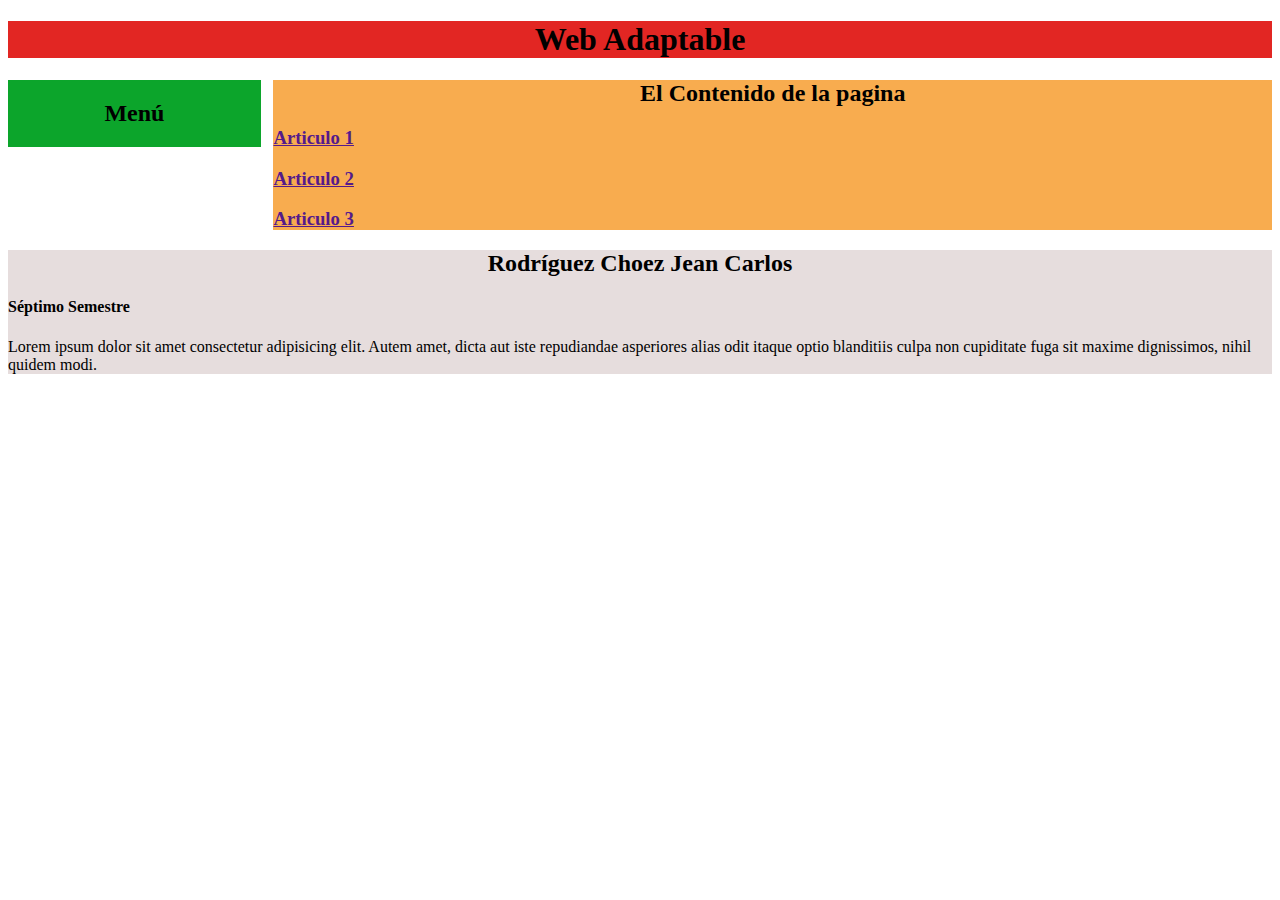
<file: Acitvidad-P-gina-Web-Adaptable-main/index.html>
<!DOCTYPE html>
<html lang="es">
<head>
    <meta charset="UTF-8">
    <meta name="viewport" content="width=device-width, initial-scale=1.0">
    <title>Diseño Adaptable</title>
    <link href="colors.css" rel="stylesheet" type="text/css" />
    <link href="base.css" rel="stylesheet" type="text/css" />
    <link href="great.css" rel="stylesheet" type="text/css" media="screen and (min-width: 981px)" />
    <link href="medium.css" rel="stylesheet" type="text/css" media="screen and (min-width: 481px) and (max-width: 980px)" /> 
    <link href="mini.css" rel="stylesheet" type="text/css" media="screen and (max-width: 480px)" />

</head>
<body>

    <header>
        <h1> Web Adaptable </h1>
        <h2 class="display-great">Grande</h2>
        <h2 class="display-medium">Mediano</h2>
        <h2 class="display-mini">Mini</h2>
    </header>

    <div id="wrapper">

        <nav id="main-nav">
            <h2> Menú </h2>
            <ul class="menu display-great display-medium" >
                <li><a href="">Opción uno</a></li>
                <li><a href="">Opción dos</a></li>
                <li><a href="">Opción tres</a></li>
                <li><a href="">Opción cuatro</a></li>
                <li><a href="">Opción cinco</a></li>
                <li><a href="">Opción seis</a></li>
        
            <select class="display-mini">
                <option>Uno</option>
                <option>Dos</option>
                <option>Tres</option>
                <option>Cuatro</option>
                <option>Cinco</option>
                <option>Seis</option>
            </select>
        </nav>
        <section id="main-section">
            <h2> El Contenido de la pagina </h2>

            <article>
                <h3><a href=""> Articulo 1</a></h3>
                <p class="display-great display-medium"> Un lorem ipsum resumido...</p>
            </article>

            <article>
                <h3><a href=""> Articulo 2</a></h3>
                <p class="display-great display-medium"> Un lorem ipsum resumido...</p>
            </article>

            <article>
                <h3><a href=""> Articulo 3</a></h3>
                <p class="display-great display-medium"> Un lorem ipsum resumido...</p>
            </article>
        </section>
        <footer>
            <h2>Rodríguez Choez Jean Carlos </h2>
            <h4>Séptimo Semestre</h4>
            <p>Lorem ipsum dolor sit amet consectetur adipisicing elit. Autem amet, dicta aut iste repudiandae 
                asperiores alias odit itaque optio blanditiis culpa non cupiditate fuga sit maxime dignissimos, nihil quidem modi.</p>

            <select class="display-mini">
                <option>Uno</option>
                <option>Dos</option>
                <option>Tres</option>
                <option>Cuatro</option>
                <option>Cinco</option>
                <option>Seis</option>
            </select>
        </footer>
    </div>
    
</body>
</html>
</file>
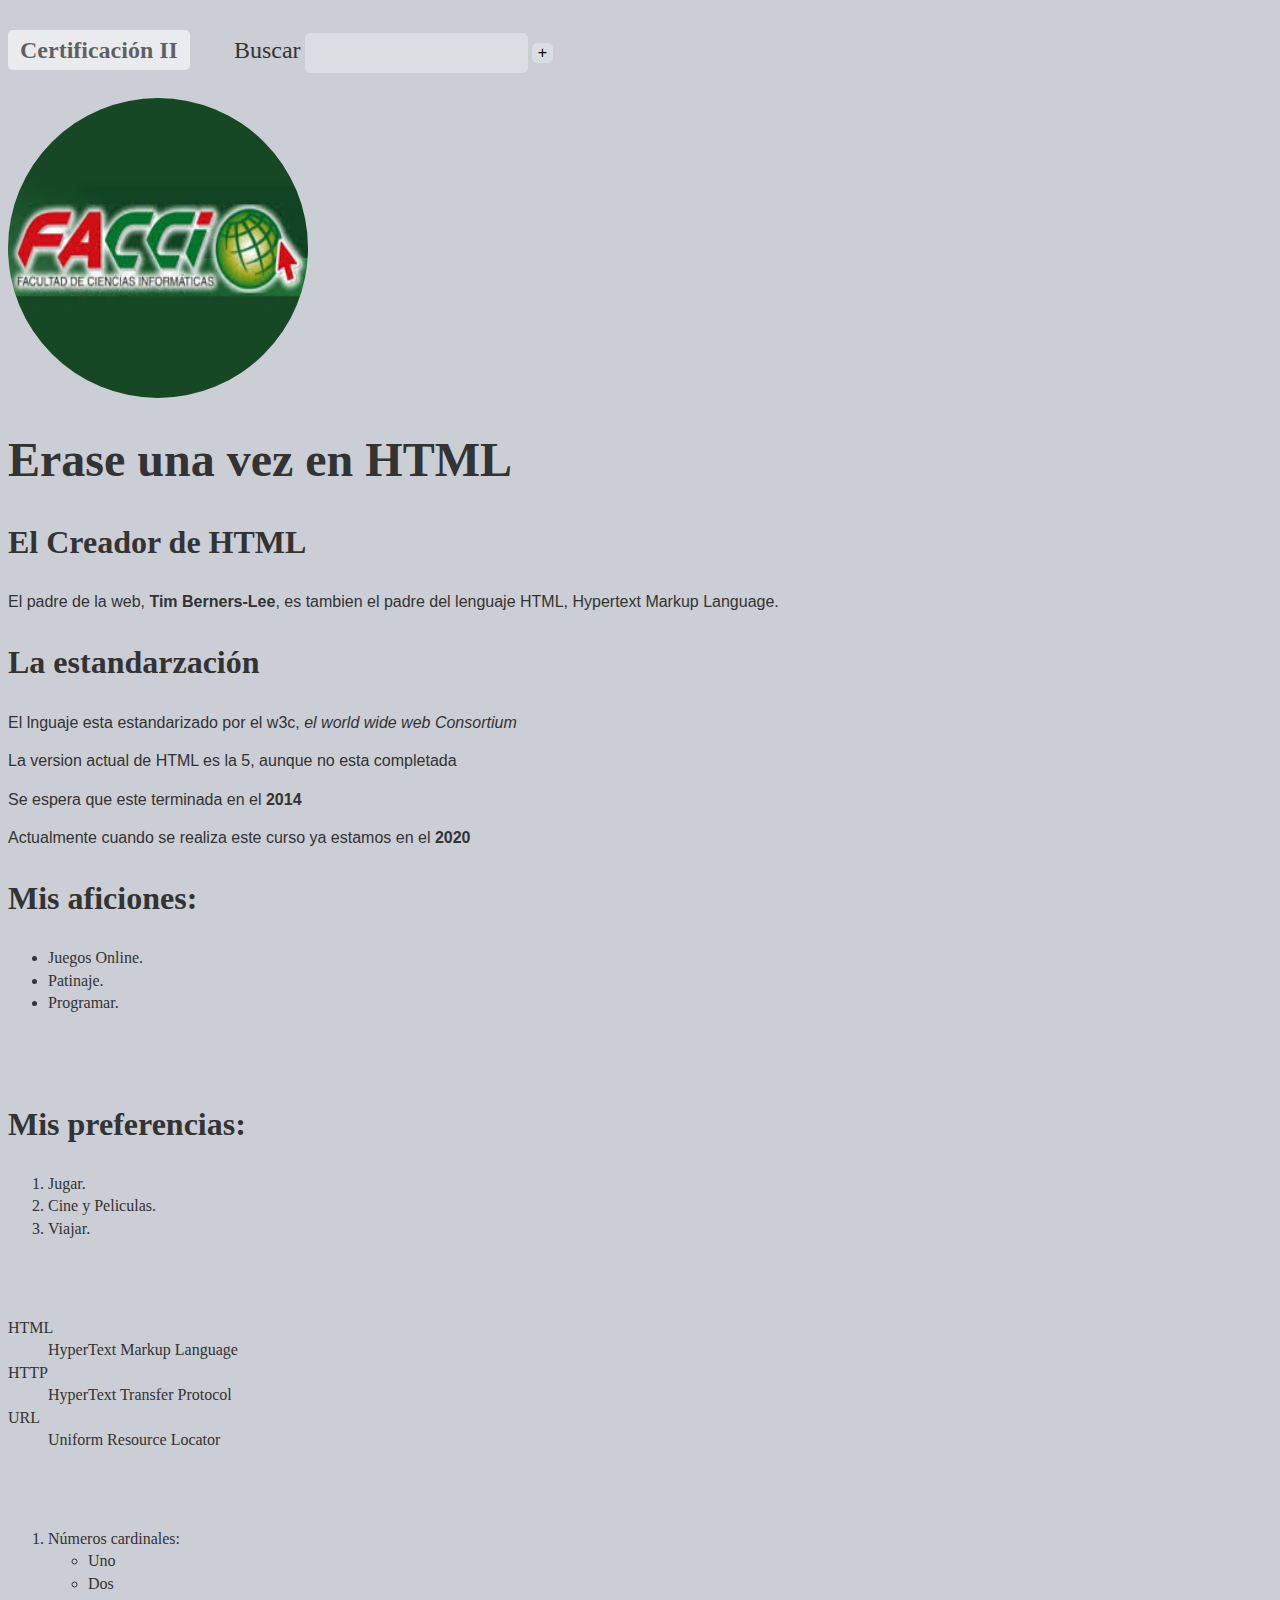
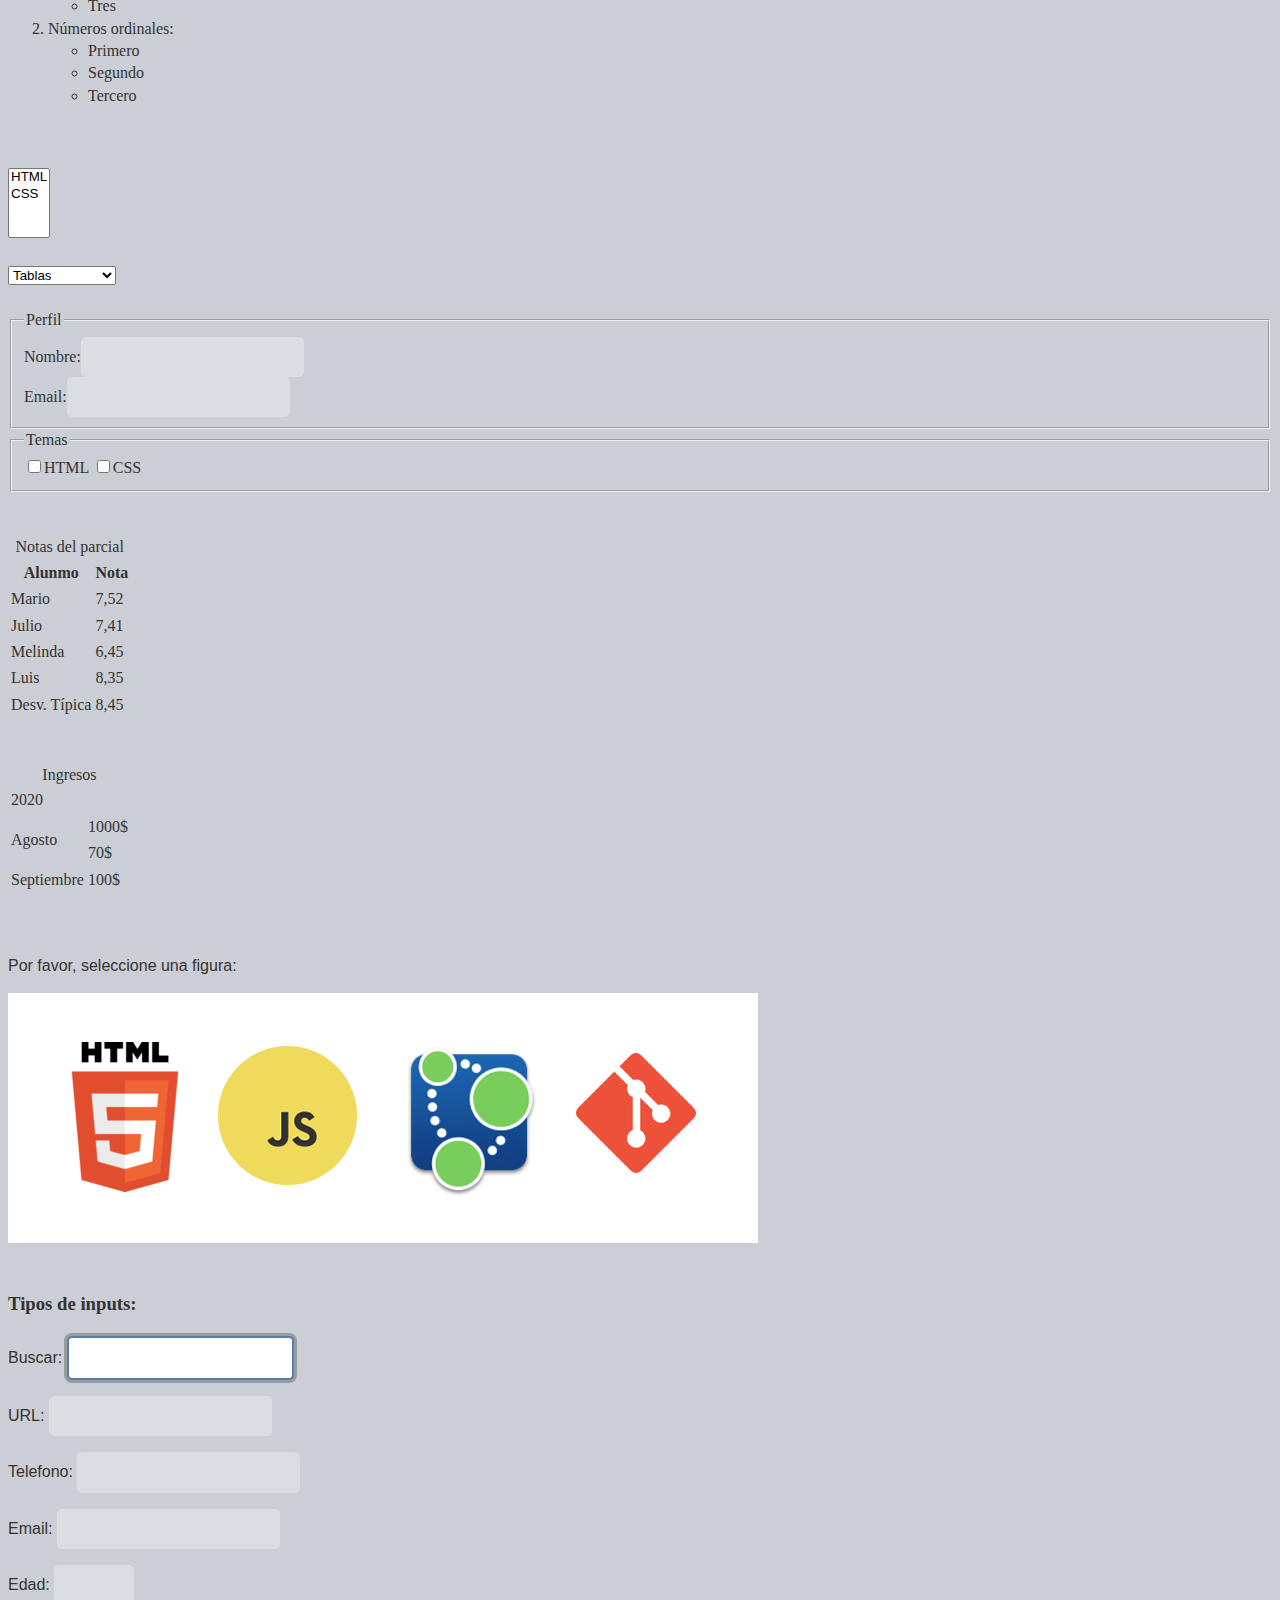
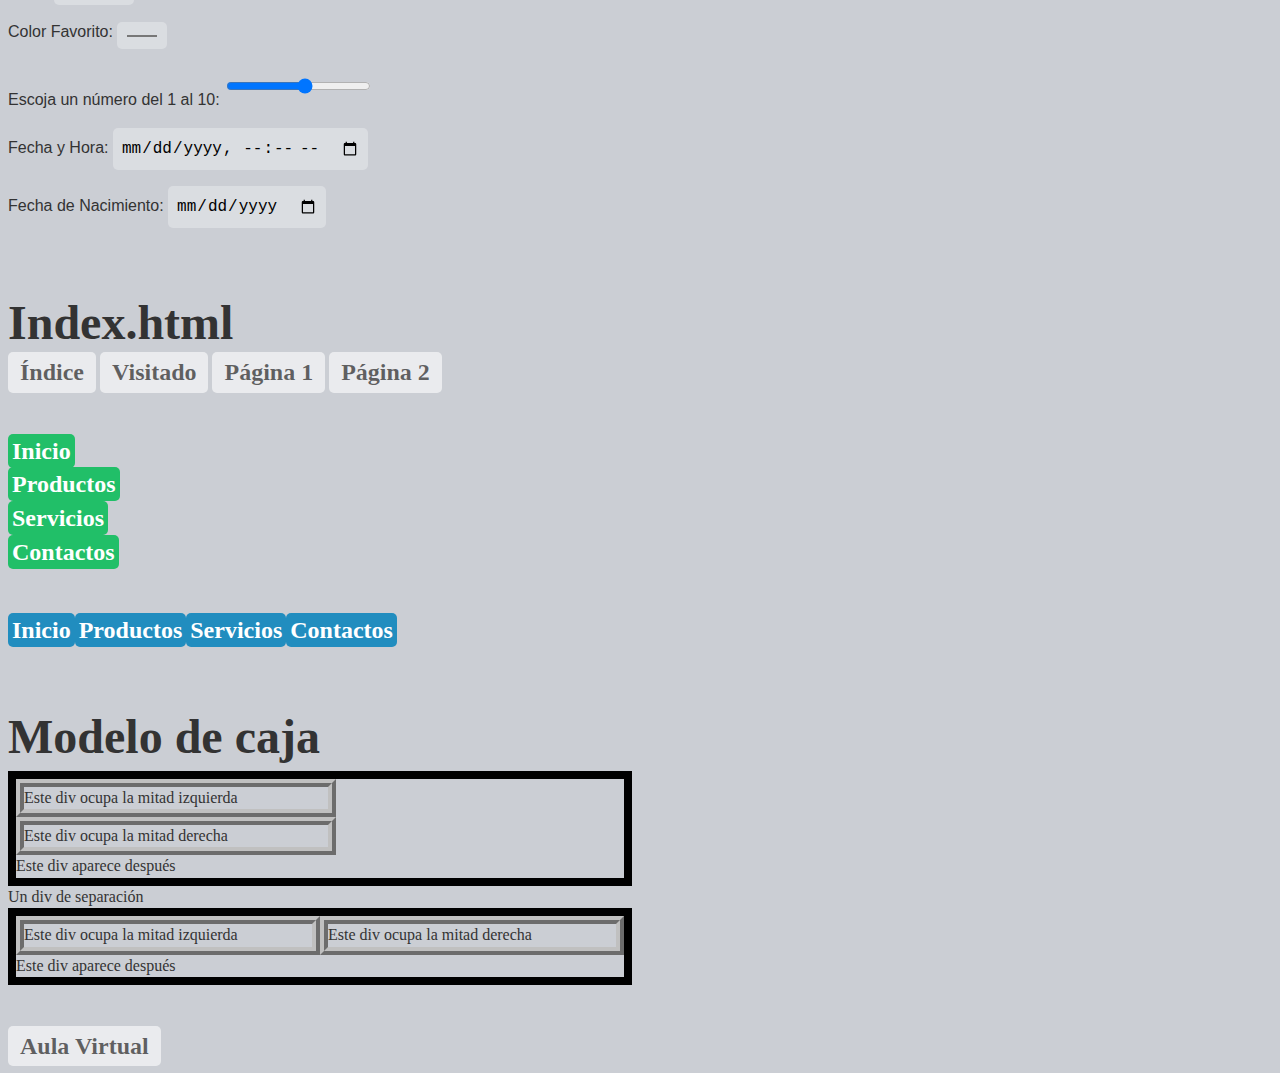
<file: Practica_Cll/index.html>
<!DOCTYPE html>
<html lang="en">

<head>
    <meta charset="UTF-8">
    <meta name="viewport" content="width=device-width, initial-scale=1.0">
    <!-- etiqueta link -->
    <link href="estilos.css" rel="stylesheet" type="text/css" />
    <!-- Barra de herramientas -->
    <h1>
        <a href="https://learndigital.withgoogle.com/activate/course/web-development-II">Certificación II</a>
    </h1>

    <form action="">
        <label for="buscar">Buscar</label>
        <input type="text" id "buscar">
        <button>+</button>
    </form>
    <br> <br />

    <title>Página Certificación II</title>
</head>

<head>
    <title>Erase una vez HTML</title>

    <head>

    <body>

        <!-- Insertar imagen -->
        <img id="img-logo" src="img/facci.jfif" alt="Logo de la ULEAM" width="300" height="300">

        <br> <br />
        <h1>Erase una vez en HTML</h1>

        <h2>El Creador de HTML</h1>
            <p>El padre de la web, <strong>Tim Berners-Lee</strong>,
                es tambien el padre del lenguaje HTML, Hypertext
                Markup Language.</p>

            <h2>La estandarzación</h2>
            <p>El lnguaje esta estandarizado por el w3c,
                <em>el world wide web Consortium</em></p>

            <p>La version actual de HTML es la 5, aunque no esta completada</p>

            <p>Se espera que este terminada en el <strong>2014</strong></p>

            <p>Actualmente cuando se realiza este
                curso ya estamos en el <strong>2020</strong></p>

            <!-- Lista Desordenada -->
            <h2> Mis aficiones:</h2>
            <ul>
                <li> Juegos Online.
                <li> Patinaje.
                <li> Programar.
            </ul>

            <br> <br />

            <!-- Lista Ordenada -->
            <h2> Mis preferencias:</h2>
            <ol>
                <li> Jugar.
                <li> Cine y Peliculas.
                <li> Viajar.
            </ol>

            <br> <br />

            <!-- Lista de definiciones -->
            <dl>
                <dt>HTML</dt>
                <dd>HyperText Markup Language</dd>
                <dt>HTTP</dt>
                <dd>HyperText Transfer Protocol</dd>
                <dt>URL</dt>
                <dd>Uniform Resource Locator</dd>
            </dl>

            <br> <br />

            <!-- Lista Anidada -->
            <ol>
                <li> Números cardinales:
                    <ul>
                        <li>Uno
                        <li>Dos
                        <li>Tres
                    </ul>
                <li> Números ordinales:
                    <ul>
                        <li>Primero
                        <li>Segundo
                        <li>Tercero
                    </ul>
            </ol>

            <br> <br />

            <!--  Formulario con atributo multiple -->
            <select multiple="multiple">
                <option value="HTML">
                    HTML
                </option>
                <option value="CSS">
                    CSS
                </option>
            </select>

            <br> <br />

            <!-- Agupaciones en formulario con etiqueta optgroup -->
            <select>
                <optgroup label="HTML">
                    <option value="tables">Tablas</option>
                    <option value="forms">Formularios</option>
                </optgroup>
                <optgroup label="CSS"></optgroup>
                <option value="style">Colores</option>
            </select>

            <br> <br />

            <!--  Agrupaciones en formulario con etiqueta fieldset-->
            <fieldset>
                <legend>Perfil</legend>
                Nombre:<input type="text"><br />
                Email:<input type="text"><br />
            </fieldset>
            <fieldset>
                <legend>Temas</legend>
                <input type="checkbox">HTML
                <input type="checkbox">CSS
            </fieldset>

            <br> <br />

            <!--  Tabla de 3 bloques de estilo -->
            <table>
                <caption>Notas del parcial</caption>
                <thead>
                    <tr>
                        <th>Alunmo</th>
                        <th>Nota</th>
                    </tr>
                </thead>

                <tbody>
                    <tr>
                        <td>Mario</td>
                        <td>7,52</td>
                    </tr>
                    <tr>
                        <td>Julio</td>
                        <td>7,41</td>
                    </tr>
                    <tr>
                        <td>Melinda</td>
                        <td>6,45</td>
                    </tr>
                </tbody>

                <tfoot>
                    <tr>
                        <td>Luis</td>
                        <td>8,35</td>
                    </tr>
                    <tr>
                        <td>Desv. Típica</td>
                        <td>8,45</td>
                    </tr>
                </tfoot>
            </table>

            <br> <br />

            <!-- Tabla con atributos colspan y rowpan -->
            <table>
                <caption>Ingresos</caption>
                <thead>
                    <tr>
                        <td colspan="2">2020</td>
                    </tr>
                </thead>
                <tbody>
                    <tr>
                        <td rowspan="2">Agosto</td>
                        <td>1000$</td>
                    </tr>
                    <tr>
                        <td>70$</td>
                    </tr>
                </tbody>
                <tfoot>
                    <tr>
                        <td>Septiembre</td>
                        <td>100$</td>
                    </tr>
                </tfoot>
            </table>

            <br> <br />

            <!-- Insertar figuras geometricas -->

            <p>Por favor, seleccione una figura:</p>
            <img src="img/paginaweb.png" usemap="#mapalogos" alt="Componentes de una página Web">
            <map name="mapalogos">
                <area shape="rect" coords="405,73,520,166" href="#" alt="HTML5">
                <area shape="circle" coords="200,75,50" href="#" alt="JavaScripts">
                <area shape="rect" coords="748,248,750,250" href="#" alt="Extenciones">
                <area shape="poly" coords="571,119,626,59,687,118,628,177" href="#" alt="Git">
            </map>

            <br> <br />

            <!-- Tipos de inputs -->
            <h3>Tipos de inputs:</h3>
            <p> Buscar: <input type="search" name="Buscar" autofocus></p>
            <p> URL: <input type="url" name="URL"></p>
            <p> Telefono: <input type="tel" name="Telefono" pattern="(+[0-9]{2}) [0-9]{9}"> </p>
            <p> Email: <input type="email" name="Email"></p>
            <p> Edad: <input type="number" name="Edad" min="1" max="120"></p>
            <p> Color Favorito: <input type="color" name="Color Favorito" value="#123456"></p>
            <p> Escoja un número del 1 al 10: <input type="range" name="Numero" min="1" max="10"></p>
            <p> Fecha y Hora: <input type="datetime-local" name="Fecha salida"></p>
            <p> Fecha de Nacimiento: <input type="date" name="Fecha de Nacimiento"></p>

            <br> <br />

            <!-- Ejemplos de selectores -->
            <h1>Index.html</h1>
            <div id="myDiv" class="box">
                <a href="index.html">Índice</a>
                <a href="visit.html">Visitado</a>
                <a href="page1.html">Página 1</a>
                <a href="page2.html">Página 2</a>
            </div>

            <br> <br />

            <!--Barra de Navegación vertical con listas-->
            <ul class="no-style vertical">
                <li><a href="inici.html">Inicio</a></li>
                <li><a href="productos.html">Productos</a></li>
                <li><a href="servicios.html">Servicios</a></li>
                <li><a href="contacto.html">Contactos</a></li>
            </ul>

            <br> <br />

            <!--Barra de Navegación horizontal con listas-->
            <ul class="no-style horizontal">
                <li><a href="inici.html">Inicio</a></li>
                <li><a href="productos.html">Productos</a></li>
                <li><a href="servicios.html">Servicios</a></li>
                <li><a href="contacto.html">Contactos</a></li>
            </ul>

            <br> <br />
            <br> <br />

            <!-- modelos de cajas -->

            <h1>Modelo de caja</h1>

            <div class="box-sizing-content">
                <div class="split">Este div ocupa la mitad izquierda</div>
                <div class="split">Este div ocupa la mitad derecha</div>
                <div class="clear-both">Este div aparece después</div>
            </div>

            <div>Un div de separación</div>

            <div class="box-sizing-border">
                <div class="split">Este div ocupa la mitad izquierda</div>
                <div class="split">Este div ocupa la mitad derecha</div>
                <div class="clear-both">Este div aparece después</div>
            </div>



            <br> <br />

            <!-- Insertar enlace -->
            <a href="https://aulavirtual.uleam.edu.ec">Aula Virtual</a>

</html>
</file>
<file: Acitvidad-P-gina-Web-Adaptable-main/colors.css>
body{
    color: #000000;
}

a, a:link, a:visited, a:active, a:hove {
    color: #81c0c5;
}

header{
    background-color: #e22623;
}

nav{
    background-color: #0ca52b;
}

section {
    background-color: #f8ac4f;
}

footer{
    background-color: #e6dddd;
}
</file>
<file: Acitvidad-P-gina-Web-Adaptable-main/base.css>
.display-great {
    display: none;
}

.display-medium {
    display: none;
}

.display-mini {
    display: none;
}

.menu {
    padding-left: 0;
}

.menu li {
    display: inline;
    list-style-type: none;
}
</file>
<file: Acitvidad-P-gina-Web-Adaptable-main/great.css>
display-great{
    display: inherit !important;
}

h1, h2 {
    text-align: center;
}

header, footer, #wrapper{
    margin-left: auto;
    margin-right: auto;
    clear: both;
    width: 100%;
    max-width: 1500px;
}

#main-nav {
    float:left;
    width: 20%;
    max-width: 300px;
}

#main-section {
    margin-left: 21%;
    width: 79%;
    max-width: 1200px;
}
</file>
<file: Acitvidad-P-gina-Web-Adaptable-main/medium.css>
.display-medium {
    display: inherit !important;
}

body{
    font-family: Georgia;
}
</file>
<file: Acitvidad-P-gina-Web-Adaptable-main/mini.css>
.display-mini {
    display: inherit !important;
}

body{
    font-family: Arial;
}

select.display-mini {
    font-size: 1.2em;
    width: 100%;
}
</file>
<file: Practica_Cll/estilos.css>
body {
    background-color: #cbced4;
    color: #333;
}

h1, h2 {
     font-family: "Time New Roman";
}

h1 { 
  font-size: 3em;
}

h2 { 
  font-size: 2em;
}

p {
    font-family: Arial, Helvetica, sans-serif;
}

/* Ejemplos de selectores */


a:link { text-decoration: none;}

a:visited {text-decoration: none;}

a:hover {text-decoration: none;
        color: #df3a27; 
}

a:active {text-decoration: none;
  color: rgb(0, 7, 221); 
}

:focus {border: 2px solid #577eac}

/* Barra de Navegación vertical con listas */
 

a {
  text-decoration: none;
}

.no-style {
  list-style-type: none;
  margin: 0;
  padding: 0;
}

.vertical a {
  display: bloick;
  width: 120px;
  color: #ffffff;
  background-color: #21bf68;
  text-align: center;
  padding: 4px;
}
.vertical a:hover, .vertical a:active {
  background-color: #18693d;
}

/* Barra de Navegación horizontal con listas */

.horizontal li{
  float: left;
  margin: 0;
  padding: 0;
}
.horizontal a {
  margin: 0;
  color: #ffffff;
  background-color: #218dbf;
  text-align: center;
  padding: 4px;
}
.horizontal a:hover, .horizontal a:active {
  background-color: #1a5f80;
}


/* Barra de herramientas */

body {
  font-family: "Time New Roman";
  line-height: 1.4;
}

head {
  background: #696;
  padding: 1em;
}

h1 {
  display: inline;
}

a{
  font-size: 24px;
  font-weight: bold;
  color: rgba(0,0,0,0.6);
  text-decoration: none;
  padding: 0.3em 0.5em;
  border-radius: 5px;
  background-color: rgba(255, 255, 255, 0.6);
  transition: background-color 1s linear;
}

form {
  display: inline;
  margin-left: auto;
  padding-left: 2em;
  width: 100%;
}

label {
  font-size: 24px;
}

input {
  padding: 0.7em 0.5em;
}

button {
  padding: 0.7 em 1em;
  cursor: pointer;
}

input, button{
  font-size: 16px;
  color: #000;
  border-radius: 5px;
  background-color: rgba(255, 255, 255, 0.3);
  transition: background-color 1s linear;
}

a:hover, input:hover, button:hover,
a:focus, input:focus, button:focus{
  background-color: #fff;
}

a:focus,input:focus, button:focus{
  box-shadow: 0 0 0 3px rgba(0,0,0,0.25);
  outline: 0;
}

input, button{
  border: 0;
}



/* modelos de cajas */


.box-sizing-content, .box-sizing-border{
  width: 38em;
  border: 0.5em solid black;
}

.box-sizing-content .split{
  box-sizing: content-box;
  width: 50%;
  border: 0.5em silver ridge;
  float: left;
}

.box-sizing-border .split{
  box-sizing: border-box;
  width: 50%;
  border: 0.5em silver ridge;
  float: left;
}

.clear-both{

  clear: both;
}
/*img styles*/
#img-logo{
    border-radius: 150px;
}

/* Diseño adaptable */

@media (min-width: 1200px){

  h1, #pie{

    text-align: center;
  }

  #menu, #contenido, #info{

    float: left;
    padding: 0;
    margin: 0;
  }

  #menu{ width: 20%;}

  #contenido, #info {width: 40%;}

  #pie {clear: both;}
}

@media (min-width: 800px) and (max-width: 1199px){

  h1, #pie{text-align: center;}

  #menu{

    float: left;
    padding: 0;
    margin: 0;
    width: 20%;
   
  }

  #contenido {margin-left: 25%;}

  #info {margin-left: 25%;}

  #pie {clear: both;}
}
</file>
